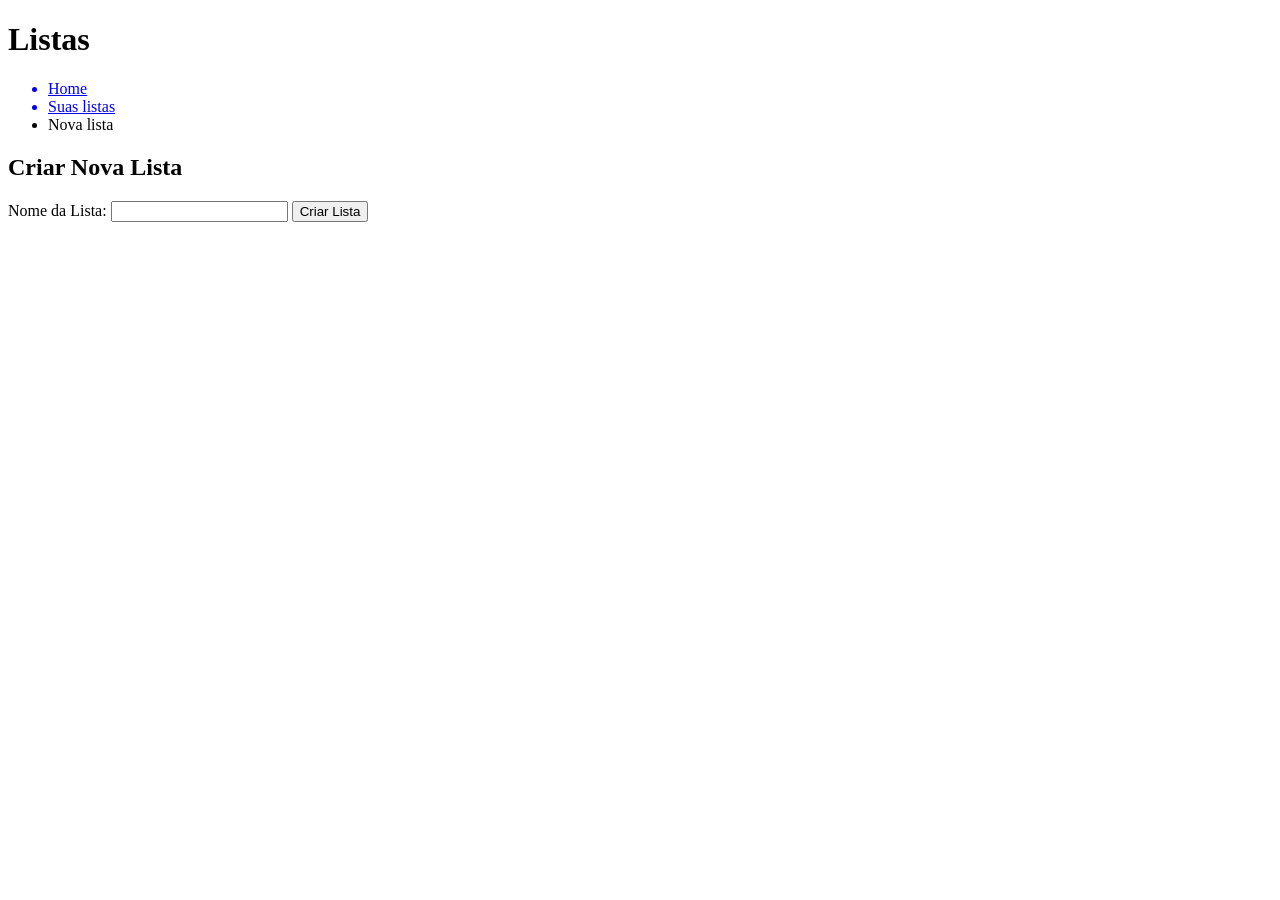
<file: addLista.html>
<!DOCTYPE html>
<html lang="pt-br">
<head>
    <meta charset="UTF-8">
    <meta name="viewport" content="width=device-width, initial-scale=1.0">
    <title>Nova Lista</title>
</head>
<body>
    <header>
        <h1>Listas</h1>
        <ul>
            <a href="index.html"><li>Home</li></a>
            <a href="listas.html"><li>Suas listas</li></a>
            <a><li>Nova lista</li></a>
        </ul>
    </header>
    <main>
        <h2>Criar Nova Lista</h2>
        <form id="formNovaLista">
            <label for="nomeLista">Nome da Lista:</label>
            <input type="text" id="nomeLista" name="nomeLista" required>
            <button type="submit" onclick="addLista()">Criar Lista</button>
        </form>
    </main>
    <script src="index.js"></script>
</body>
</html>
</file>
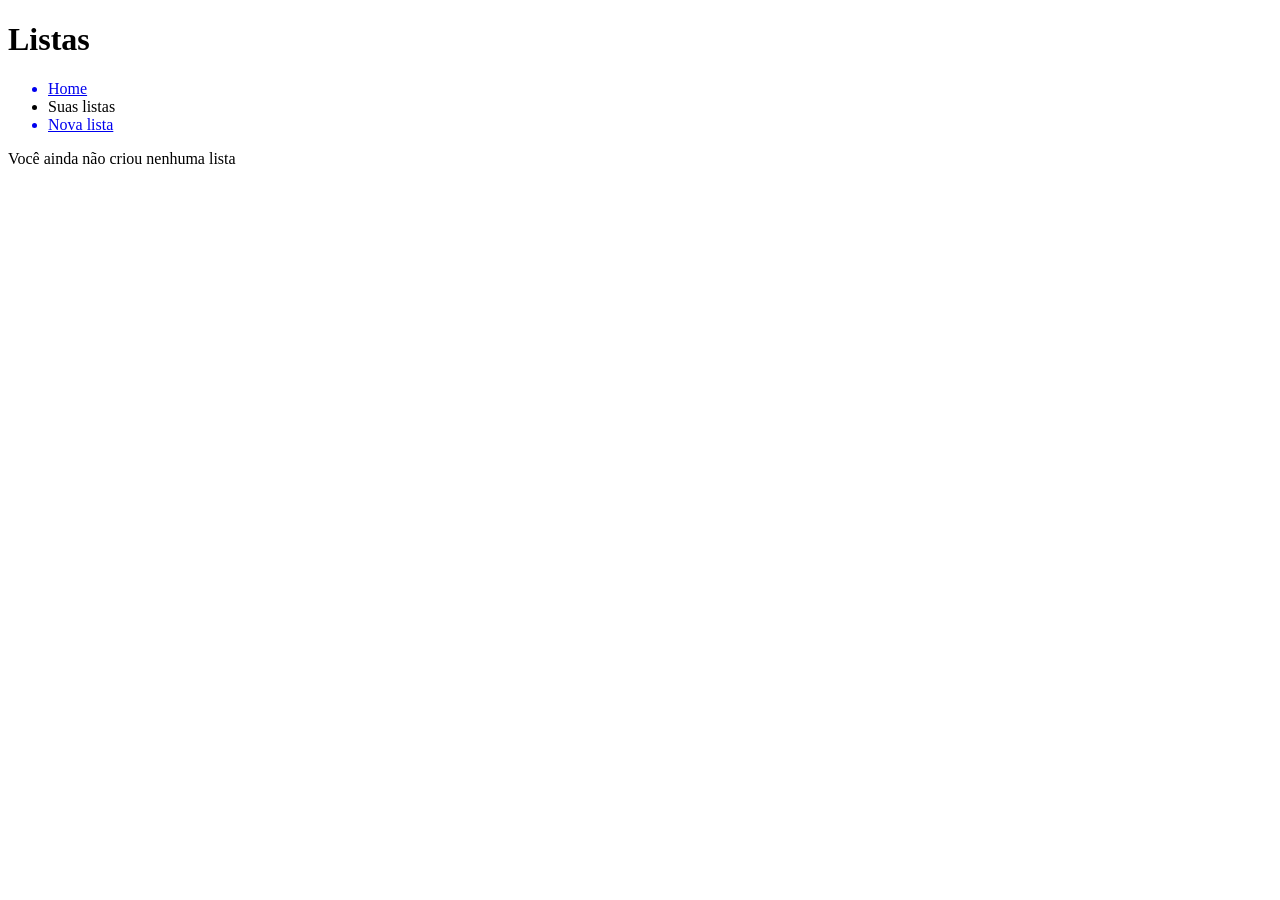
<file: listas.html>
<!DOCTYPE html>
<html lang="pt-br">
<head>
    <meta charset="UTF-8">
    <meta name="viewport" content="width=device-width, initial-scale=1.0">
    <title>Listas</title>
</head>
<body>
    <header>
        <h1>Listas</h1>
        <ul>
            <a href="index.html"><li>Home</li></a>
            <a><li>Suas listas</li></a>
            <a href="addLista.html"><li>Nova lista</li></a>
        </ul>
    </header>
    <main id="minhasListas">
    </main>
    <script src="index.js"></script>
</body>
</html>
</file>
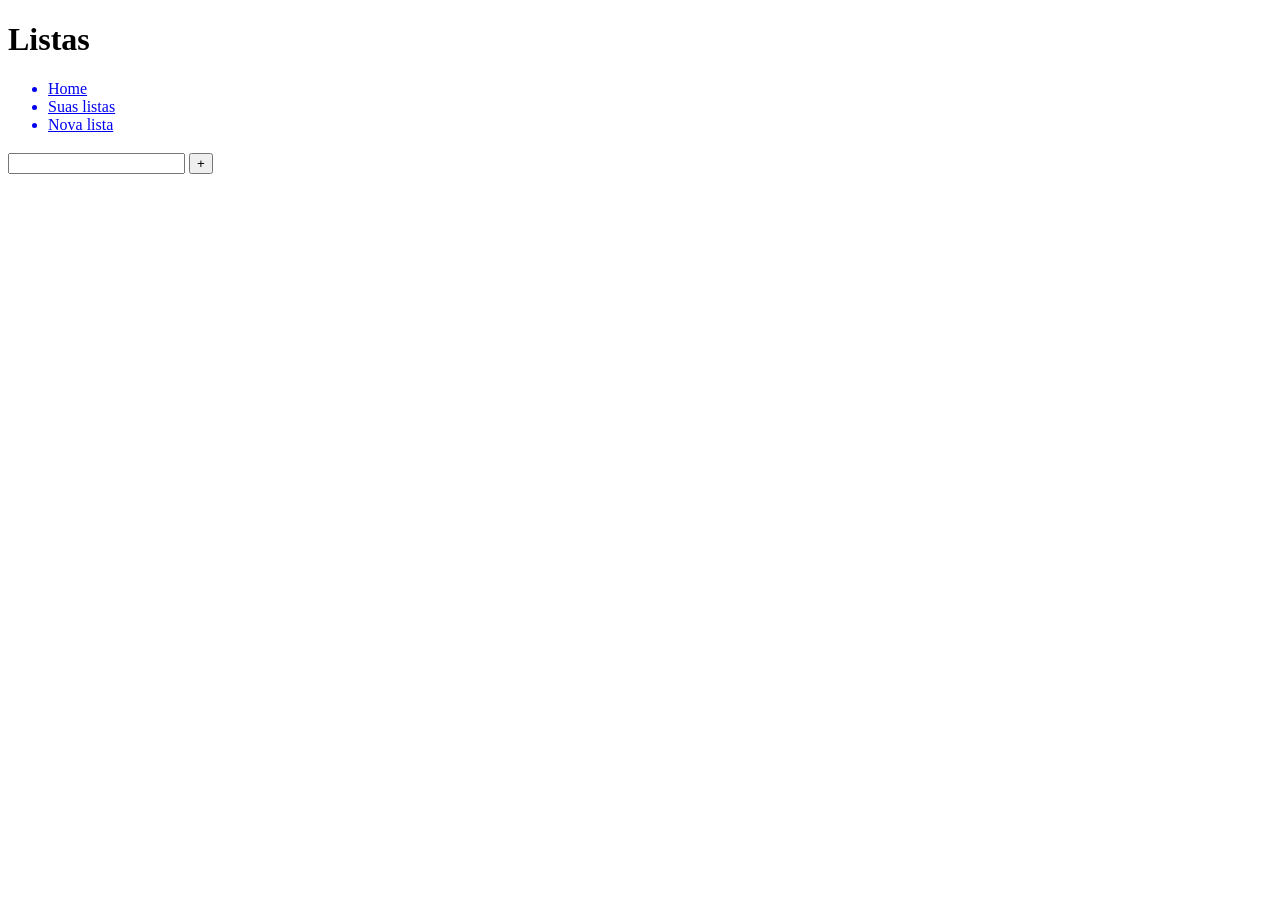
<file: verLista.html>
<!DOCTYPE html>
<html lang="pt-br">
<head>
    <meta charset="UTF-8">
    <meta name="viewport" content="width=device-width, initial-scale=1.0">
    <title>Sua lista</title>
</head>
<body>
    <header>
        <h1>Listas</h1>
        <ul>
            <a href="index.html"><li>Home</li></a>
            <a href="listas.html"><li>Suas listas</li></a>
            <a href="addLista.html"><li>Nova lista</li></a>
        </ul>
    </header>
    <main>
        <h3 id="nomeDaLista"></h3>
        <input type="text" id="novoItem">
        <button onclick="addItem()">+</button>
        <div id="lista"></div>
    </main>
    <script src="./lista.js"></script>
</body>
</html>
</file>
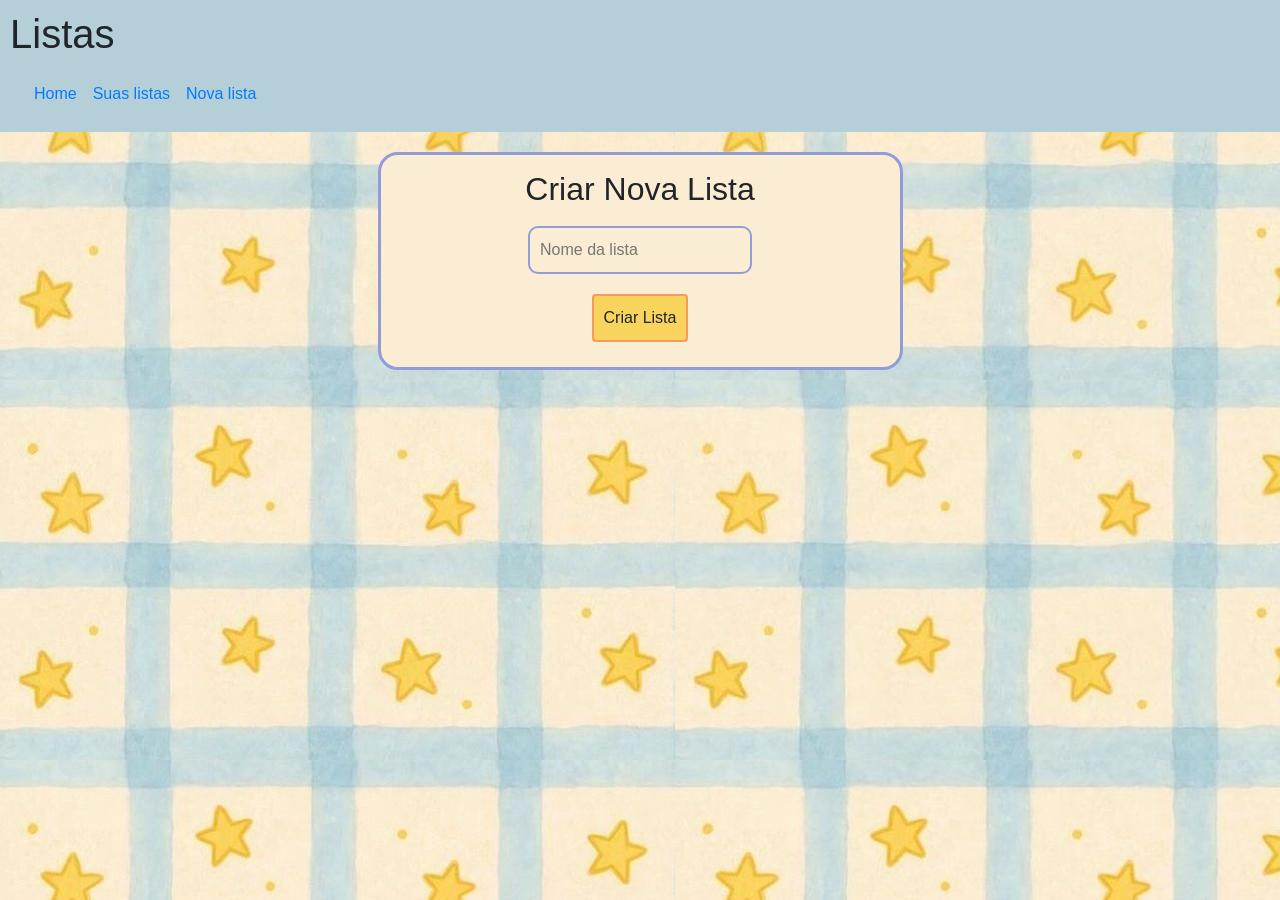
<file: PAGES/addLista.html>
<!DOCTYPE html>
<html lang="pt-br">
<head>
    <meta charset="UTF-8">
    <meta name="viewport" content="width=device-width, initial-scale=1.0">
    <title>Nova Lista</title>
    <link rel="stylesheet" href="https://cdn.jsdelivr.net/npm/bootstrap@4.5.3/dist/css/bootstrap.min.css" integrity="sha384-TX8t27EcRE3e/ihU7zmQxVncDAy5uIKz4rEkgIXeMed4M0jlfIDPvg6uqKI2xXr2" crossorigin="anonymous">
    <script src="https://code.jquery.com/jquery-3.5.1.slim.min.js" integrity="sha384-DfXdz2htPH0lsSSs5nCTpuj/zy4C+OGpamoFVy38MVBnE+IbbVYUew+OrCXaRkfj" crossorigin="anonymous"></script>
    <script src="https://cdn.jsdelivr.net/npm/bootstrap@4.5.3/dist/js/bootstrap.bundle.min.js" integrity="sha384-ho+j7jyWK8fNQe+A12Hb8AhRq26LrZ/JpcUGGOn+Y7RsweNrtN/tE3MoK7ZeZDyx" crossorigin="anonymous"></script>
    <link rel="stylesheet" href="../CSS/style.css">
</head>
<body>
    <header>
        <h1>Listas</h1>
        <nav class="navbar navbar-expand-lg">
            <div class="collapse navbar-collapse" id="navbarNav">
                <ul class="navbar-nav">
                    <li class="nav-item">
                        <a class="nav-link" href="../index.html">Home</a>
                    </li>
                    <li class="nav-item">
                        <a class="nav-link" href="./listas.html">Suas listas</a>
                    </li>
                    <li class="nav-item active">
                        <a class="nav-link" href="#">Nova lista</a>
                    </li>
                </ul>
            </div>
        </nav>
    </header>
    <main id="formAddLista" class="container d-flex justify-content-center">
        <div class="col-12 col-md-6">
            <div class="main">
                <h2 id="h2">Criar Nova Lista</h2>

                <form id="formNovaLista" onsubmit="addLista(); return false;">
                    <input type="text" id="nomeLista" name="nomeLista" placeholder="Nome da lista" required>
                    
                    <button type="submit" class="btn">
                        Criar Lista
                    </button>
                </form>
            </div>

        </div>
    </main>
    <script src="../JS/index.js"></script>
</body>
</html>
</file>
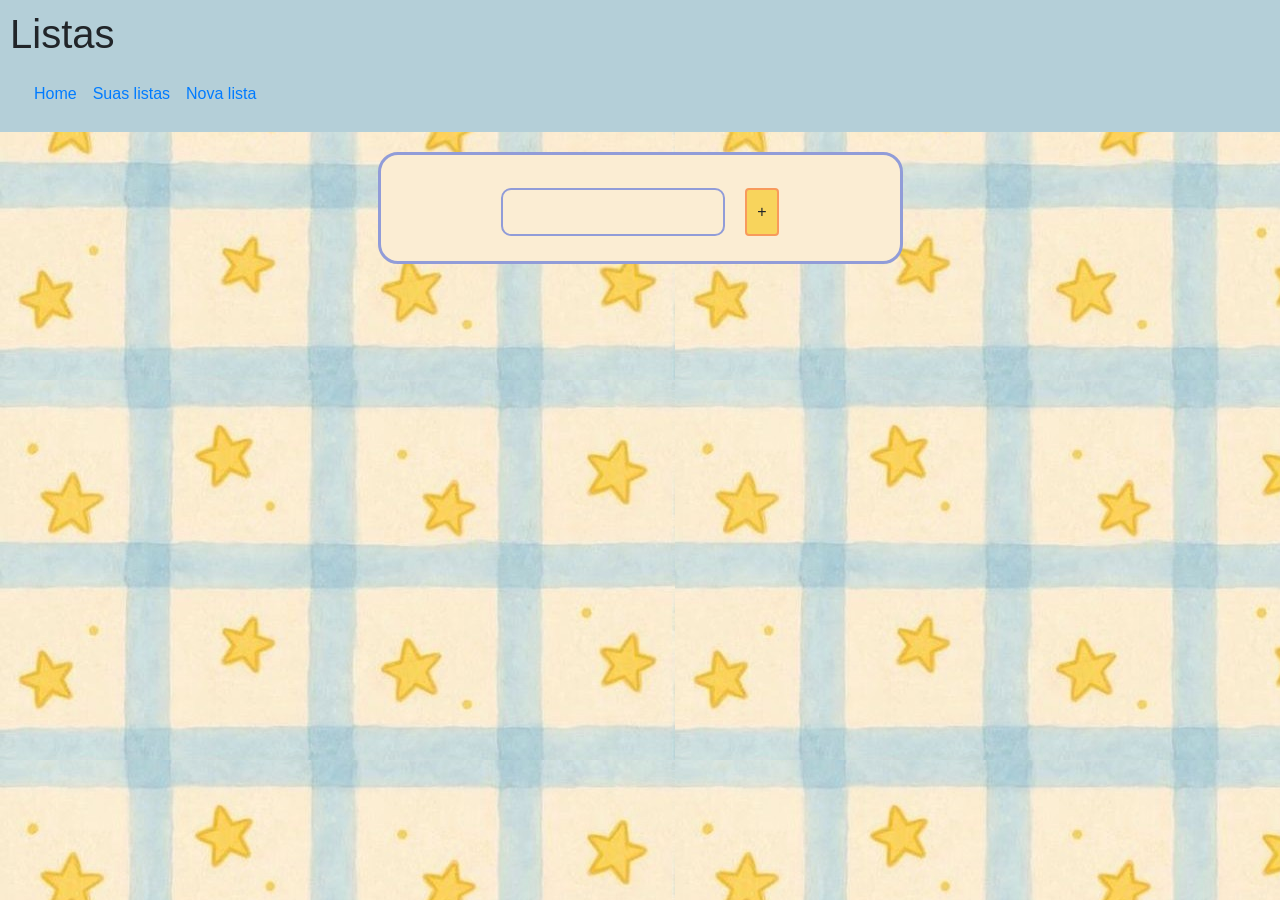
<file: PAGES/verLista.html>
<!DOCTYPE html>
<html lang="pt-br">
<head>
    <meta charset="UTF-8">
    <meta name="viewport" content="width=device-width, initial-scale=1.0">
    <title>Sua lista</title>
    <link rel="stylesheet" href="https://cdn.jsdelivr.net/npm/bootstrap@4.5.3/dist/css/bootstrap.min.css" integrity="sha384-TX8t27EcRE3e/ihU7zmQxVncDAy5uIKz4rEkgIXeMed4M0jlfIDPvg6uqKI2xXr2" crossorigin="anonymous">
    <script src="https://code.jquery.com/jquery-3.5.1.slim.min.js" integrity="sha384-DfXdz2htPH0lsSSs5nCTpuj/zy4C+OGpamoFVy38MVBnE+IbbVYUew+OrCXaRkfj" crossorigin="anonymous"></script>
    <script src="https://cdn.jsdelivr.net/npm/bootstrap@4.5.3/dist/js/bootstrap.bundle.min.js" integrity="sha384-ho+j7jyWK8fNQe+A12Hb8AhRq26LrZ/JpcUGGOn+Y7RsweNrtN/tE3MoK7ZeZDyx" crossorigin="anonymous"></script>
    <link rel="stylesheet" href="../CSS/style.css">
</head>
<body>
    <header>
        <h1>Listas</h1>
        <nav class="navbar navbar-expand-lg">
            <div class="collapse navbar-collapse" id="navbarNav">
                <ul class="navbar-nav">
                    <li class="nav-item">
                        <a class="nav-link" href="../index.html">Home</a>
                    </li>
                    <li class="nav-item">
                        <a class="nav-link" href="./listas.html">Suas listas</a>
                    </li>
                    <li class="nav-item">
                        <a class="nav-link" href="./addLista.html">Nova lista</a>
                    </li>
                </ul>
            </div>
        </nav>
    </header>
    <main class="container d-flex justify-content-center">
        <div class="col-12 col-md-6">
            <div class="main">
                <h3 id="nomeDaLista"></h3>
                <div id="input">
                    <input type="text" id="novoItem">
                    <button onclick="addItem()" class="btn">+</button>
                </div>
                <div id="lista"></div>
            </div>
        </div>
    </main>
    <script src="../JS/lista.js"></script>
</body>
</html>
</file>
<file: CSS/style.css>
body{
    background-image: url(../IMGS/bg.jpg);
}
header{
    margin-bottom: 10px;
    padding: 10px;
    background-color: #B4CFD8;
}
main{
    padding: 10px;
}
.main{
    display: flex;
    flex-direction: column;
    align-items: center;
    background-color: #FBEDD3;
    padding: 15px;
    border: solid 3px #919cd8;
    border-radius: 20px;
}
#minhasListas{
    display: flex;
    flex-wrap: wrap;
}
#formAddLista{
    display: flex;
    flex-direction: column;
    align-items: center;
}
form{
    display: flex;
    flex-direction: column;
    align-items: center;
}
.divLista{
    padding: 15px;
    margin: 15px;
    display: flex;
    flex-direction: column;
    align-items: center;
}
#lista{
    width: 100%;
}
#input{
    width: 100%;
    display: flex;
    justify-content: center;
}
#aviso{
    margin:auto;
}
.divItem{
    display: flex;
    align-items: center;
    justify-content: space-between;
    width: 100%;
}
.btn{
    margin: 10px;
    padding: 10px;
    background-color: #F8D45C;
    border: solid 2px #f89a5c;
}
.btn:hover{
    background-color:#f8ba5c;
}
input{
    border: solid 2px #919cd8;
    border-radius: 10px;
    background-color: #FBEDD3;
    margin: 10px;
    padding: 10px;
}
</file>
